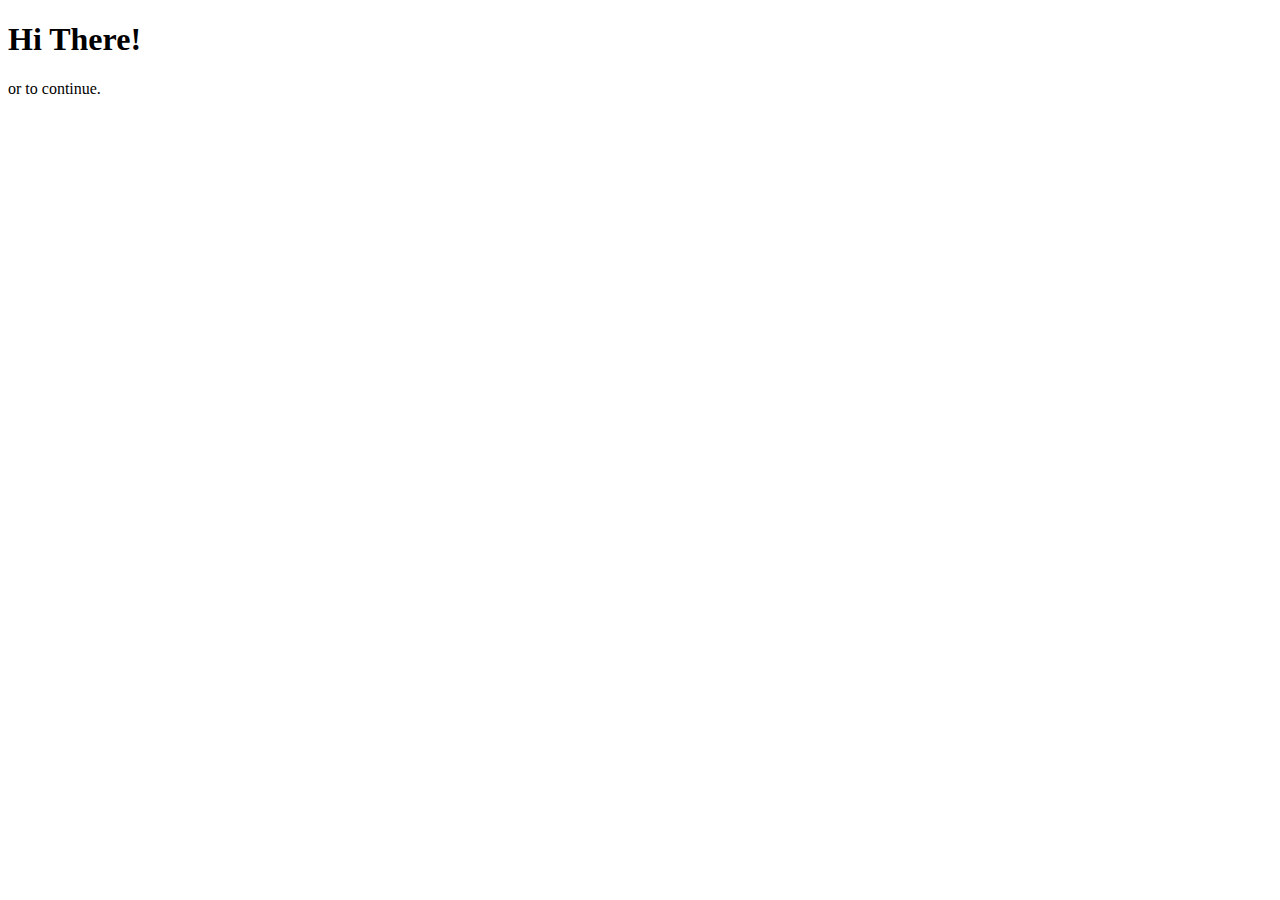
<file: target/classes/templates/index.html>
<!DOCTYPE html>
<html lang="en" xmlns:th="http://www.thymeleaf.org">
<head>
    <meta charset="UTF-8">
    <title>FaceBook Mini</title>
    <link th:href="@{/bootstrap4.css}" rel="stylesheet">
</head>
<body>
<div class="container justify-content-center">
    <h1 class="text-center">Hi There!</h1>
    <div class="justify-content-center">
        <a th:href="@{/login}" th:text="Login"></a> or
        <a th:href="@{/signup}" th:text="Signup"></a> to continue.
    </div>
</div>

</body>
</html>
</file>
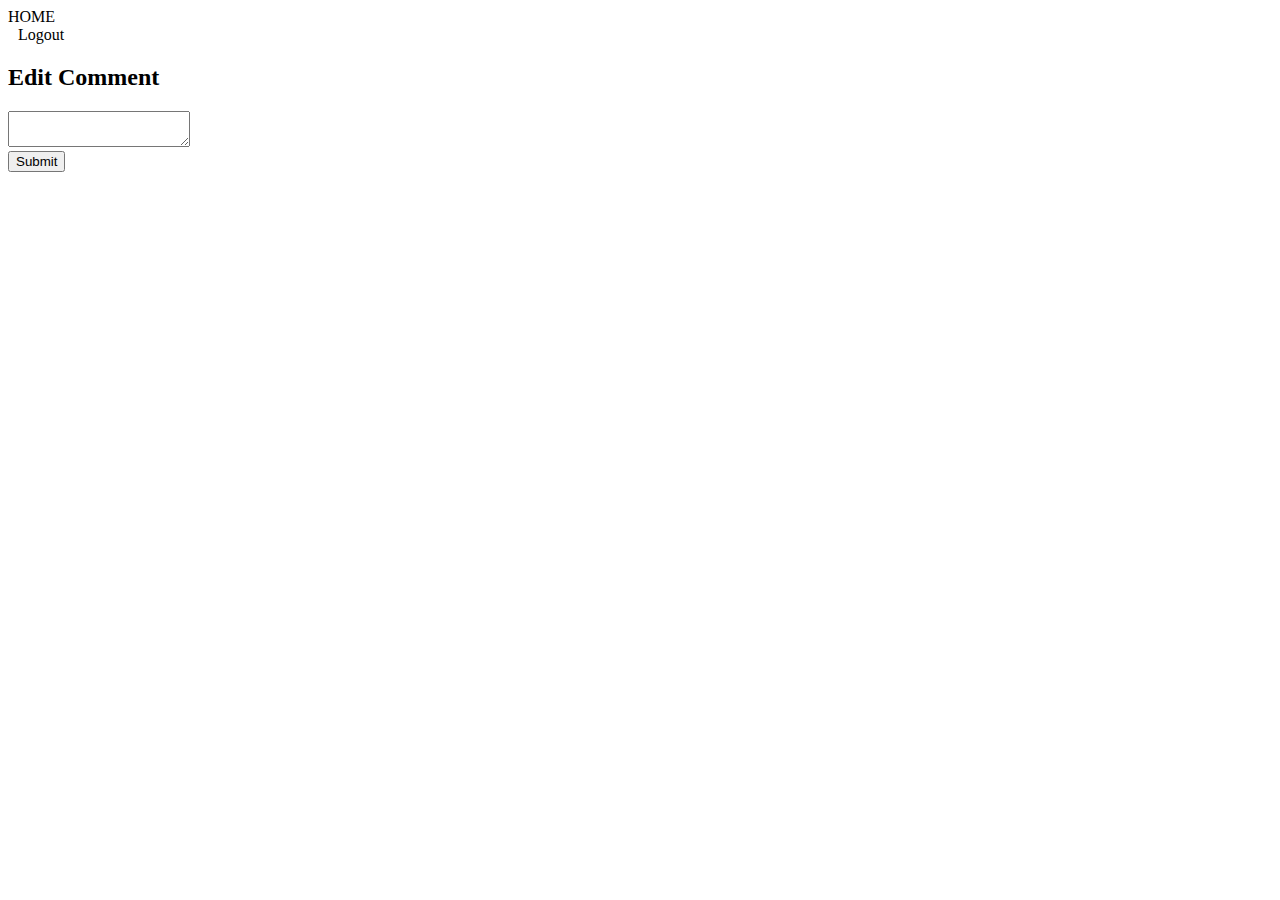
<file: target/classes/templates/edit_comment.html>
<!DOCTYPE html>
<html lang="en" xmlns:th="http://www.thymeleaf.org">
<head>
  <meta charset="UTF-8">
  <title>FaceBook Mini</title>
  <link th:href="@{/bootstrap4.css}" rel="stylesheet">
</head>
<body>
<nav class="nav_bar">
  <a class="navbar-brand home-button" th:href="@{/home}">HOME</a>

  <div>
    <a style="margin-right: 10px" class="nav-item" th:href="@{/users/{id}(id=${session.id})}" th:text="${session.username}"></a>
    <a class="nav-item btn btn-warning" th:href="@{/logout}">Logout</a>
  </div>
</nav>
<div class="container">
  <div class="card-body">
    <h2>Edit Comment</h2>
    <form th:action="@{/comments/edit/{id}(id=${comment.id})}" th:object="${comment}" method="POST">

      <div class="form-group">
                <textarea class="form-control" name="body" th:field="*{body}"
                          placeholder="What's o your mind...." required>
                </textarea>
      </div>

      <div class="card-footer">
        <button class="btn btn-primary" type="submit">Submit</button>
      </div>
    </form>
  </div>
</div>
</body>
</html>
</file>
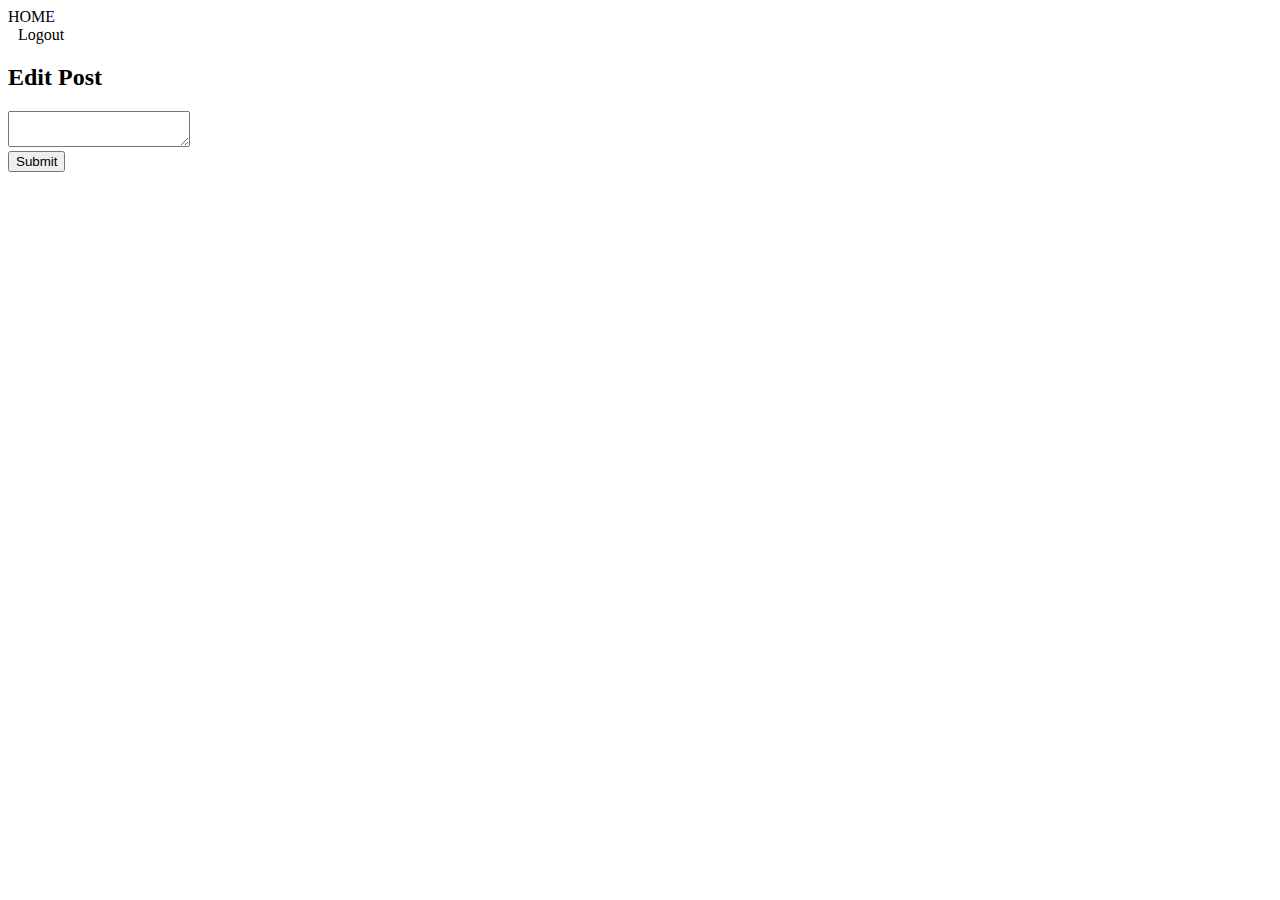
<file: target/classes/templates/edit_post.html>
<!DOCTYPE html>
<html lang="en" xmlns:th="http://www.thymeleaf.org">
<head>
  <meta charset="UTF-8">
  <title>FaceBook Mini</title>
  <link th:href="@{/bootstrap4.css}" rel="stylesheet">
</head>
<body>
<nav class="nav_bar">
  <a class="navbar-brand home-button" th:href="@{/home}">HOME</a>

  <div>
    <a style="margin-right: 10px" class="nav-item" th:href="@{/users/{id}(id=${session.id})}" th:text="${session.username}"></a>
    <a class="nav-item btn btn-warning" th:href="@{/logout}">Logout</a>
  </div>
</nav>
<div class="container">
  <div class="card-body">
    <h2>Edit Post</h2>
    <form th:action="@{/posts/edit/{id}(id=${post.id})}" th:object="${post}" method="POST">

      <div class="form-group">
                <textarea class="form-control" name="body"
                          th:field="*{body}" placeholder="What's o your mind...." required>
                </textarea>
      </div>

      <div class="card-footer">
        <button class="btn btn-primary" type="submit">Submit</button>
      </div>
    </form>
  </div>
</div>
</body>
</html>
</file>
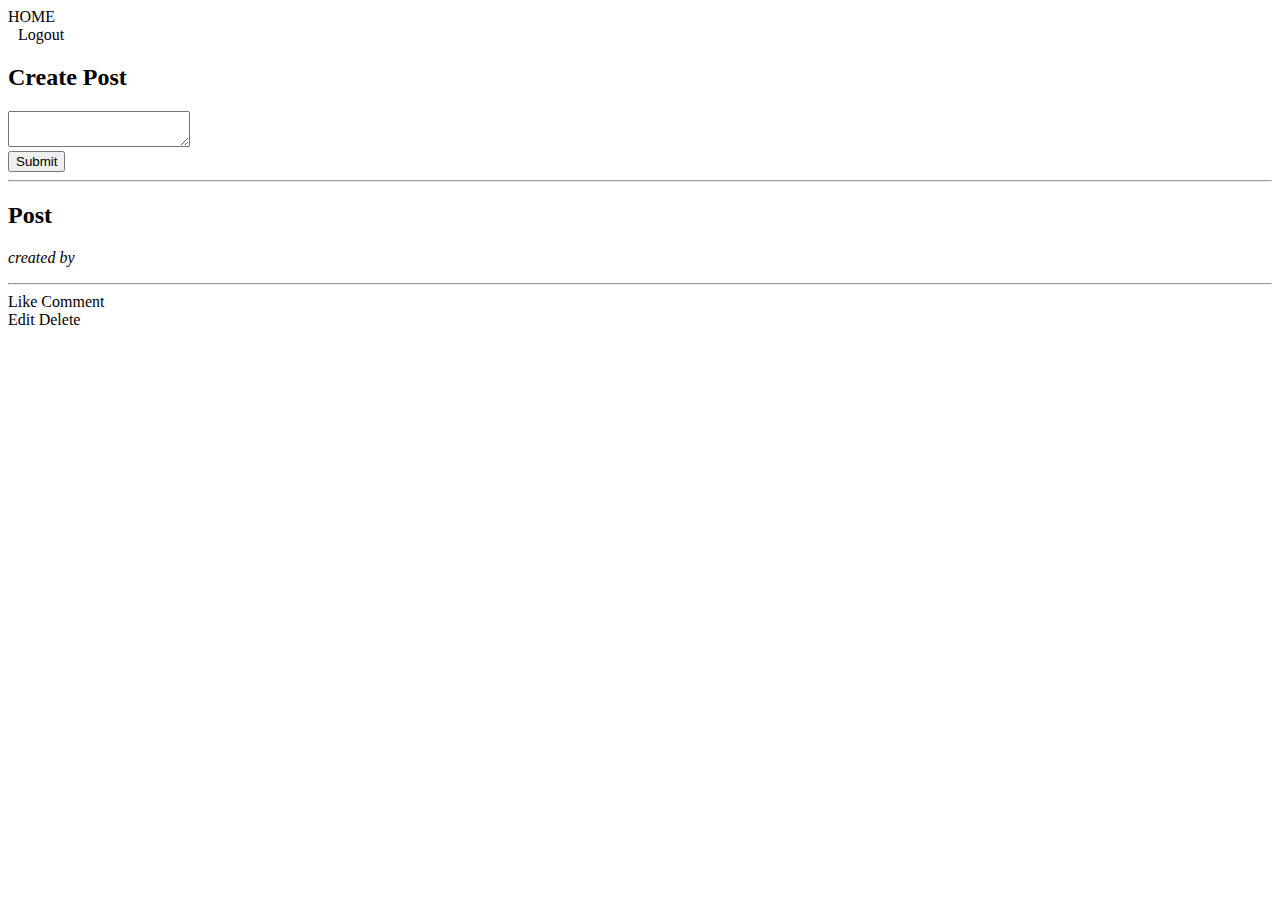
<file: target/classes/templates/home.html>
<!DOCTYPE html>
<html lang="en" xmlns:th="http://www.thymeleaf.org">
<head>
  <meta charset="UTF-8">
  <title>FaceBook Mini</title>
  <link th:href="@{/bootstrap4.css}" rel="stylesheet">
</head>
<body>
<nav class="nav_bar">
  <a class="navbar-brand home-button" th:href="@{/home}">HOME</a>

  <div>
    <a style="margin-right: 10px" class="nav-item" th:href="@{/users/{id}(id=${session.id})}" th:text="${session.username}"></a>
    <a class="nav-item btn btn-warning" th:href="@{/logout}">Logout</a>
  </div>
</nav>
<div class="container">
  <div class="card-body">
    <h2>Create Post</h2>
    <form  th:action="@{/home}" th:object="${post}" method="POST">

      <div class="form-group">
        <textarea class="form-control" name="body" th:field="*{body}"
                  placeholder="What's on your mind...." required>
        </textarea>
      </div>

      <div class="card-footer">
        <button class="btn btn-primary" type="submit">Submit</button>
      </div>
    </form>
  </div>
  <hr>
  <h2 class="text-center">Post</h2>
  <div class="container" th:each="post : ${posts}">
    <div class="card mb-3">
      <div class="card-body">
        <div class="author">
          <span style="margin-right: 10px"><em>created by</em></span>
          <a th:href="@{/users/{id}(id=${post.users.id})}">
            <span class="card-title bold" th:text="${post.users.username}" ></span>
          </a>
        </div>
        <p class="card-text" th:text="${post.body}"></p>
        <hr class="mt-2">
        <div class="post-button">
          <div>
            <a th:href="@{/posts/like/{id}(id=${post.id})}" class="btn btn-primary ">Like</a>
            <span th:text="${post.getLikes().size()}"></span>
            <a th:href="@{posts/{id}(id=${post.id})}" class="btn btn-primary mx-4">Comment</a>
            <span th:text="${post.getComments().size()}"></span>
          </div>
          <div>

            <a th:href="@{/posts/edit/{id}(id=${post.id})}" class="btn btn-warning mx-4" th:if="${post.users.id} == ${session.id}" >Edit</a>
            <a th:href="@{/posts/delete/{id}(id=${post.id})}" class="btn btn-danger mx-4" th:if="${post.users.id} == ${session.id}" >Delete</a>
          </div>
        </div>
      </div>
    </div>
  </div>

</div>

</body>
</html>
</file>
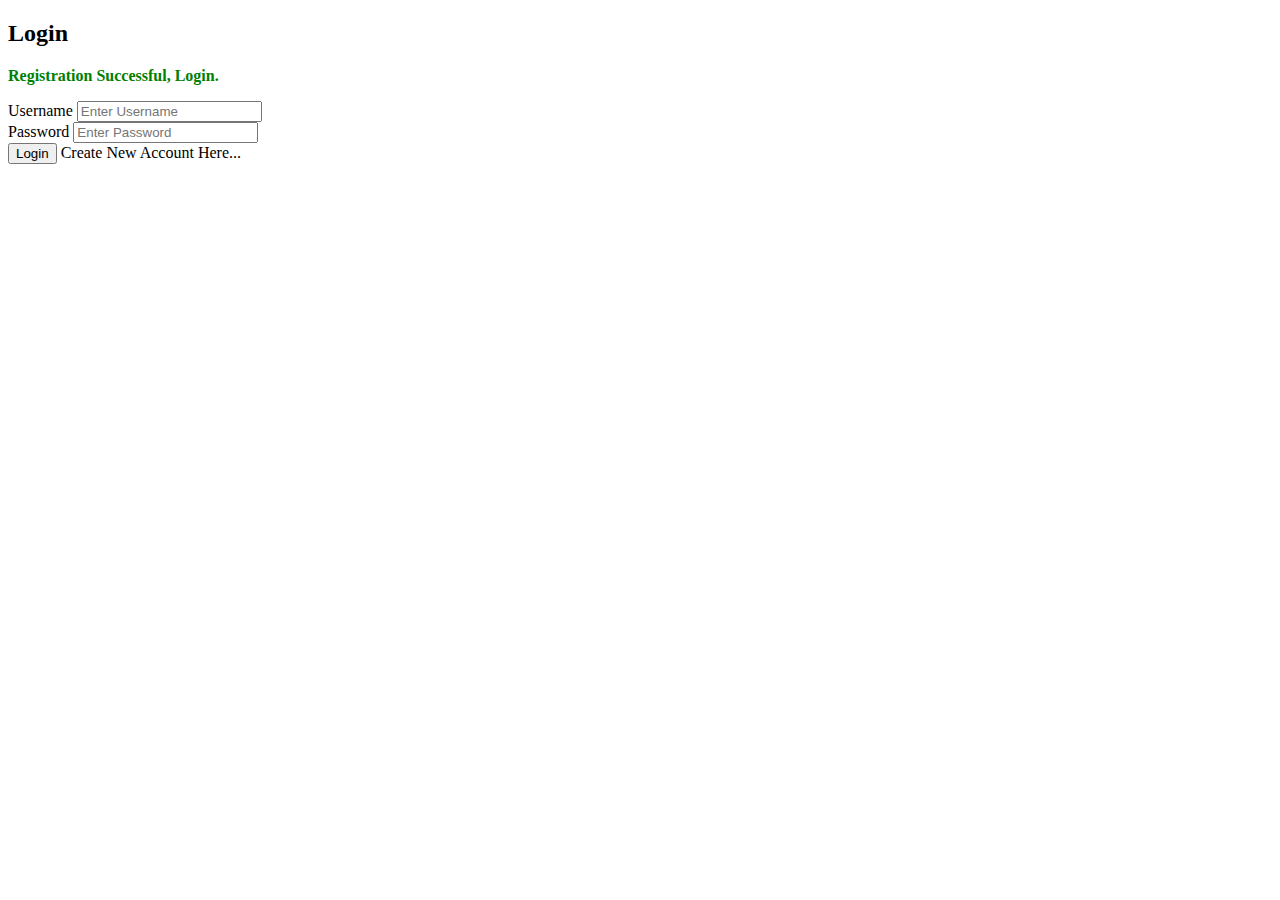
<file: target/classes/templates/login.html>
<!DOCTYPE html>
<html lang="en" xmlns:th="http://www.thymeleaf.org">
<head>
    <meta charset="UTF-8">
    <title>FaceBook Mini</title>
    <link th:href="@{/bootstrap4.css}" rel="stylesheet">
</head>
<body>
<div class="container">
    <h2>Login</h2>
    <p style="color: green; font-weight: bolder" th:if="${success}">Registration Successful, Login.</p>
    <div class="card-body">
        <form  th:action="@{/login}" th:object="${user}" method="POST">

            <div class="form-group">
                <label for="username">Username</label>
                <input type="text" class="form-control" id="username" name="username"
                       th:field="*{username}" placeholder="Enter Username" required>
            </div>

            <div class="form-group">
                <label for="password">Password</label>
                <input type="password" class="form-control" id="password" name="password"
                       th:field="*{password}" placeholder="Enter Password" required>
            </div>

            <button class="btn btn-primary" type="submit">Login</button>
            <a th:href="@{/signup}">Create New Account Here...</a>
        </form>
    </div>
</div>

</body>
</html>
</file>
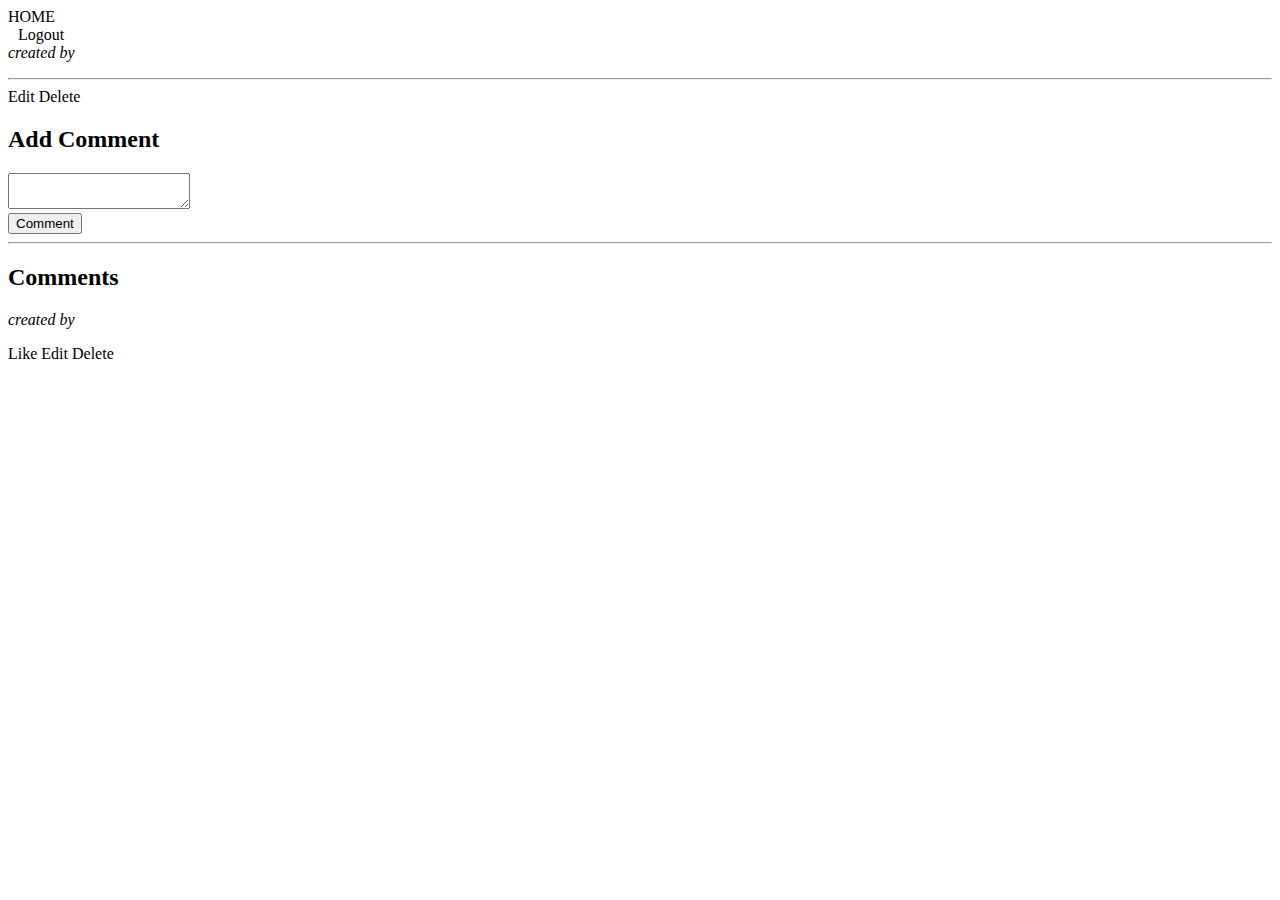
<file: target/classes/templates/post.html>
<!DOCTYPE html>
<html lang="en" xmlns:th="http://www.thymeleaf.org">
<head>
  <meta charset="UTF-8">
  <title>FaceBook Mini</title>
  <link th:href="@{/bootstrap4.css}" rel="stylesheet">
</head>
<body>
<nav class="nav_bar">
  <a class="navbar-brand home-button" th:href="@{/home}">HOME</a>

  <div>
    <a style="margin-right: 10px" class="nav-item" th:href="@{/users/{id}(id=${session.id})}" th:text="${session.username}"></a>
    <a class="nav-item btn btn-warning" th:href="@{/logout}">Logout</a>
  </div>
</nav>
<div class="container">
  <div class="card mb-3">
    <div class="card-body">
      <div class="author">
        <span style="margin-right: 10px"><em>created by</em></span>
        <a th:href="@{/users/{id}(id=${post.users.id})}">
          <span class="card-title bold" th:text="${post.users.username}" ></span>
        </a>
      </div>
      <p class="card-text" th:text="${post.body}"></p>
      <hr class="mt-2">
      <a th:href="@{/posts/edit/{id}(id=${post.id})}" class="btn btn-warning mx-4" th:if="${post.users.id} == ${session.id}" >Edit</a>
      <a th:href="@{/posts/delete/{id}(id=${post.id})}" class="btn btn-danger mx-4" th:if="${post.users.id} == ${session.id}" >Delete</a>
    </div>
  </div>
  <div class="card-body">
    <h2>Add Comment</h2>
    <form  th:action="@{/comments/{id}(id=${post.id})}" th:object="${comment}" method="POST">

      <div class="form-group">
                <textarea class="form-control" name="body" th:field="*{body}"
                          placeholder="Add Comment" required>
                </textarea>
      </div>

      <div class="card-footer">
        <button class="btn btn-primary" type="submit">Comment</button>
      </div>
    </form>
  </div>
  <hr>
  <h2 class="text-center">Comments</h2>
  <div class="container" th:each="comment : ${comments}">
    <div class="card mb-3">
      <div class="card-body">
        <div class="author">
          <span style="margin-right: 10px"><em>created by</em></span>
          <a th:href="@{/users/{id}(id=${post.users.id})}">
            <span class="card-title bold" th:text="${comment.users.username}" ></span>
          </a>
        </div>
        <p class="card-text" th:text="${comment.body}"></p>
        <a th:href="@{/comments/like/{id}(id=${comment.id})}" class="btn btn-primary ">Like</a>
        <span th:text="${comment.getLikes().size()}"></span>
        <a th:href="@{/comments/edit/{id}(id=${comment.id})}" class="btn btn-warning mx-4">Edit</a>
        <a th:href="@{/comments/delete/{id}(id=${comment.id})}" class="btn btn-danger mx-4">Delete</a>
      </div>
    </div>
  </div>
</div>

</body>
</html>
</file>
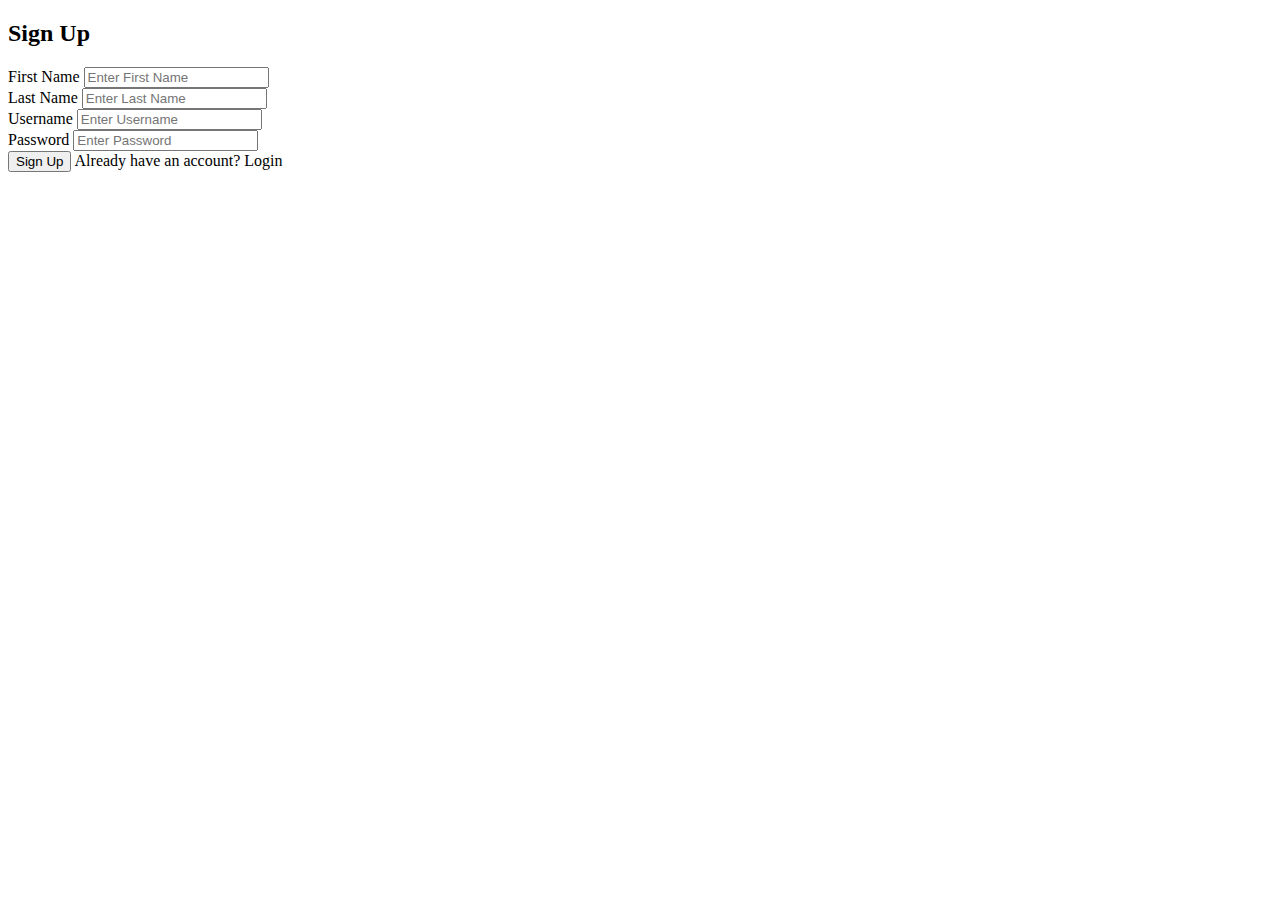
<file: target/classes/templates/signup.html>
<!DOCTYPE html>
<html lang="en" xmlns:th="http://www.thymeleaf.org">
<head>
    <meta charset="UTF-8">
    <title>FaceBook Mini</title>
    <link th:href="@{/bootstrap4.css}" rel="stylesheet">
</head>
<body>
<div class="container">
    <h2>Sign Up</h2>
    <div class="card-body">
        <form  th:action="@{/signup}" th:object="${user}" method="POST">
            <div class="row">
                <div class="col">
                    <div class="form-group">
                        <label for="firstName">First Name</label>
                        <input type="text" class="form-control" id="firstName" name="firstName"
                               th:field="*{firstName}" placeholder="Enter First Name" required>
                    </div>
                </div>
                <div class="col">
                    <div class="form-group">
                        <label for="lastName">Last Name</label>
                        <input type="text" class="form-control" id="lastName" name="lastName"
                               th:field="*{lastName}" placeholder="Enter Last Name" required>
                    </div>
                </div>
            </div>

            <div class="form-group">
                <label for="username">Username</label>
                <input type="text" class="form-control" id="username" name="username"
                       th:field="*{username}" placeholder="Enter Username" required>
            </div>

            <div class="form-group">
                <label for="password">Password</label>
                <input type="password" class="form-control" id="password" name="password"
                       th:field="*{password}" placeholder="Enter Password" required>
            </div>

            <button class="btn btn-primary" type="submit">Sign Up</button>
            <a th:href="@{/login}">Already have an account? Login</a>
        </form>
    </div>
</div>

</body>
</html>
</file>
